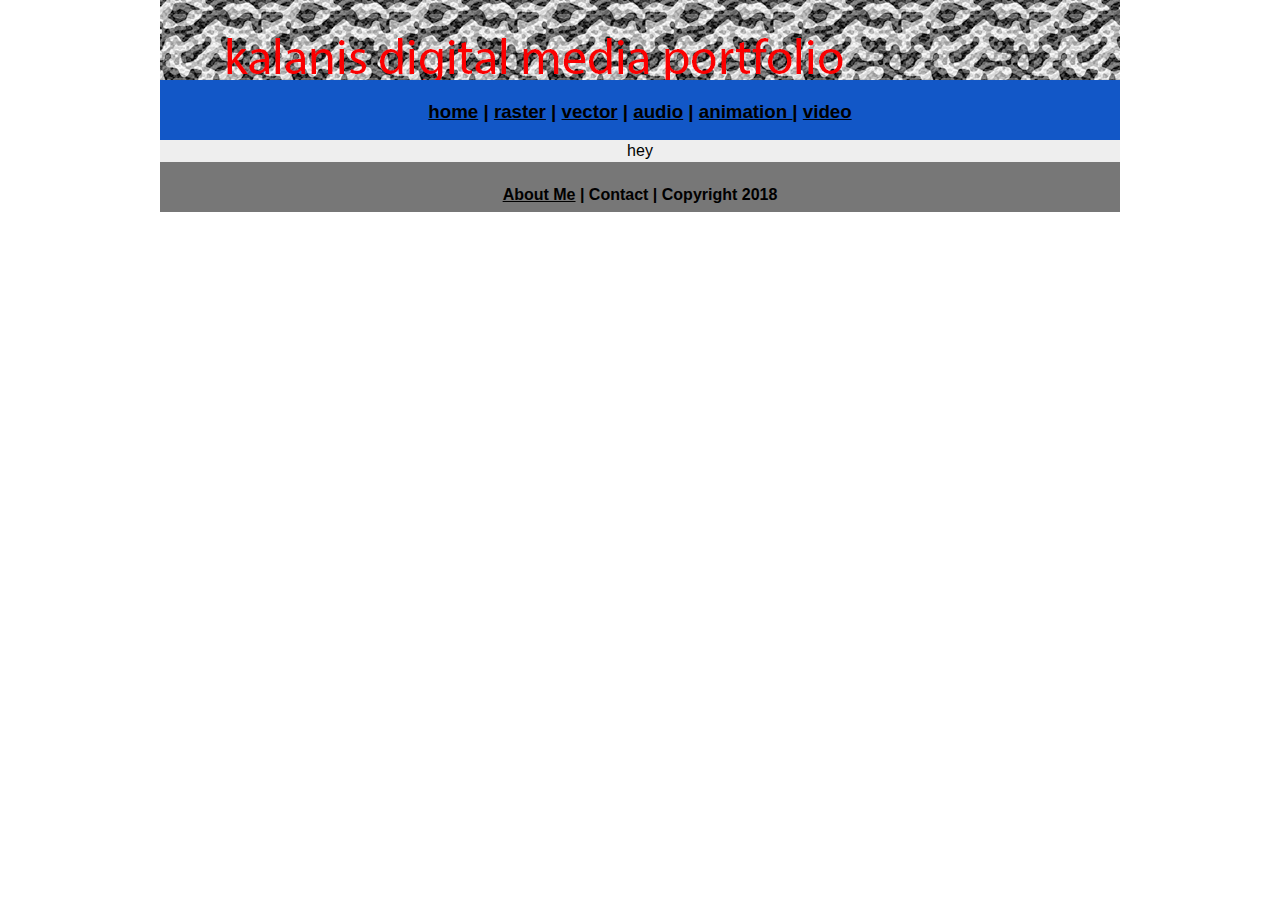
<file: index.html>
<!DOCTYPE html>
<html class="homePage">
<head>
	<!-- This is a comment! Text here will be ignored by the browser. -->
	<meta charset="UTF-8">
	<title>My Portfolio</title>
	<link href="myCSS.css" rel="stylesheet" type="text/css">
</head>
<body>
<div class="container">
  <div class="header">
  <img src="webheader.jpg" width="960" height="150" alt=""/>  </div>
  <div class="nav">
    <h3><a href="index.html">home</a> | <a href="raster.html">raster</a> | <a href="vector.html">vector</a> | <a href="audio.html">audio</a> | <a href="animation.html">animation </a>| <a href="video.html">video</a></h3>
  </div>
  <div class="content"> hey</div>
  <div class="footer">
    <h4><a href="aboutme.html">About Me</a> | Contact | Copyright 2018</h4>
  </div>
</div>
</body>
</html>
</file>
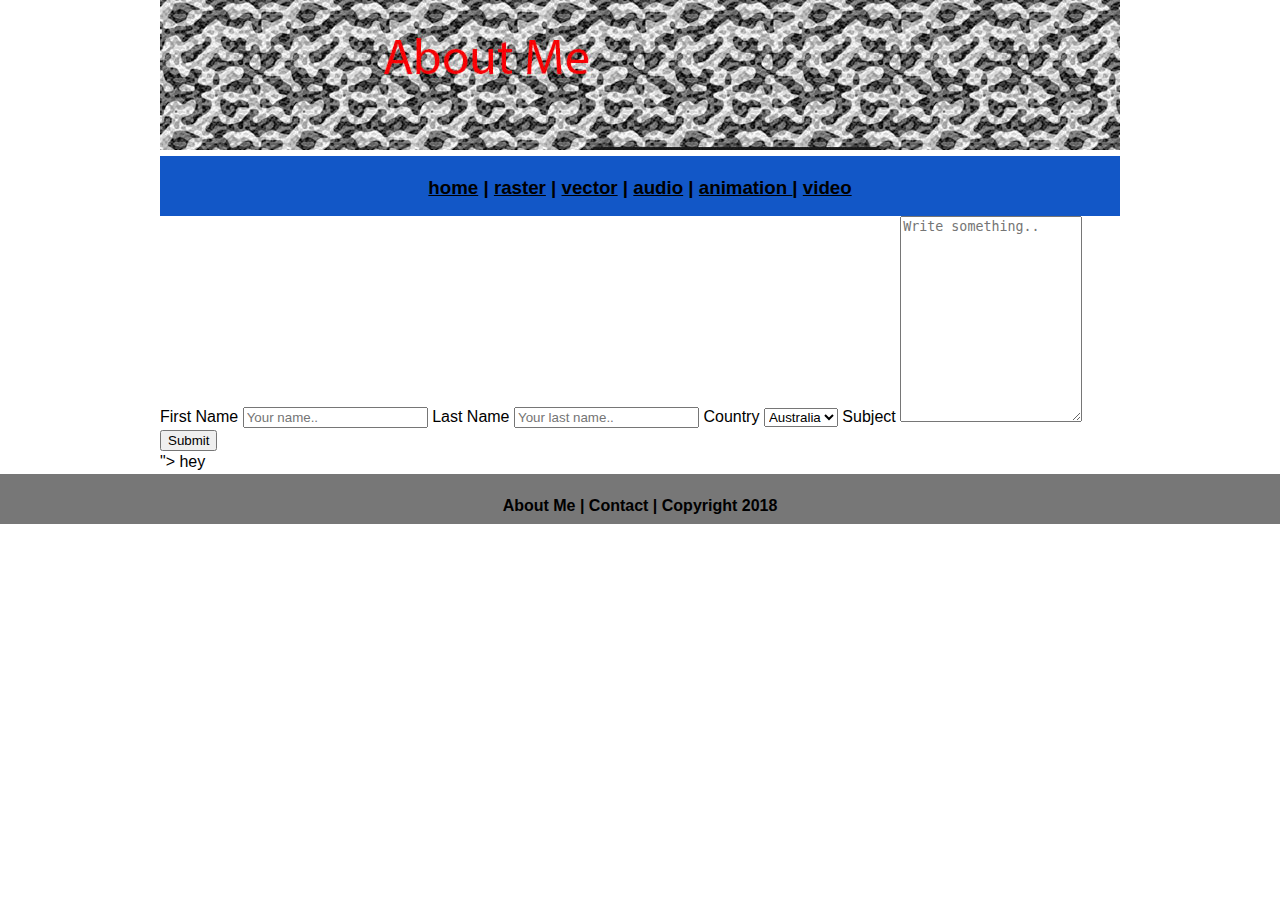
<file: aboutme.html>
<!DOCTYPE html>
<html class="homePage">
<head>
	<!-- This is a comment! Text here will be ignored by the browser. -->
	<meta charset="UTF-8">
	<title>My Portfolio</title>
	<link href="myCSS.css" rel="stylesheet" type="text/css">
</head>
<body>
<div class="container"> <img src="webheader2.jpg" width="960" height="150" alt=""/>
  <div class="nav">
    <h3>    <h3><a href="index.html">home</a> | <a href="raster.html">raster</a> | <a href="vector.html">vector</a> | <a href="audio.html">audio</a> | <a href="animation.html">animation </a>| <a href="video.html">video</a></h3>

  </div>
  
	  <div class="content<div class="content">
  <form action="action_page.php">

    <label for="fname">First Name</label>
    <input type="text" id="fname" name="firstname" placeholder="Your name..">

    <label for="lname">Last Name</label>
    <input type="text" id="lname" name="lastname" placeholder="Your last name..">

    <label for="country">Country</label>
    <select id="country" name="country">
      <option value="australia">Australia</option>
      <option value="canada">Canada</option>
      <option value="usa">USA</option>
    </select>

    <label for="subject">Subject</label>
    <textarea id="subject" name="subject" placeholder="Write something.." style="height:200px"></textarea>

    <input type="submit" value="Submit">

  </form>
</div>"> hey</div>
  <div class="footer">
    <h4 data_temp_dwid="1">About Me | Contact | Copyright 2018</h4>
  </div>
</div>
</body>
</html>
</file>
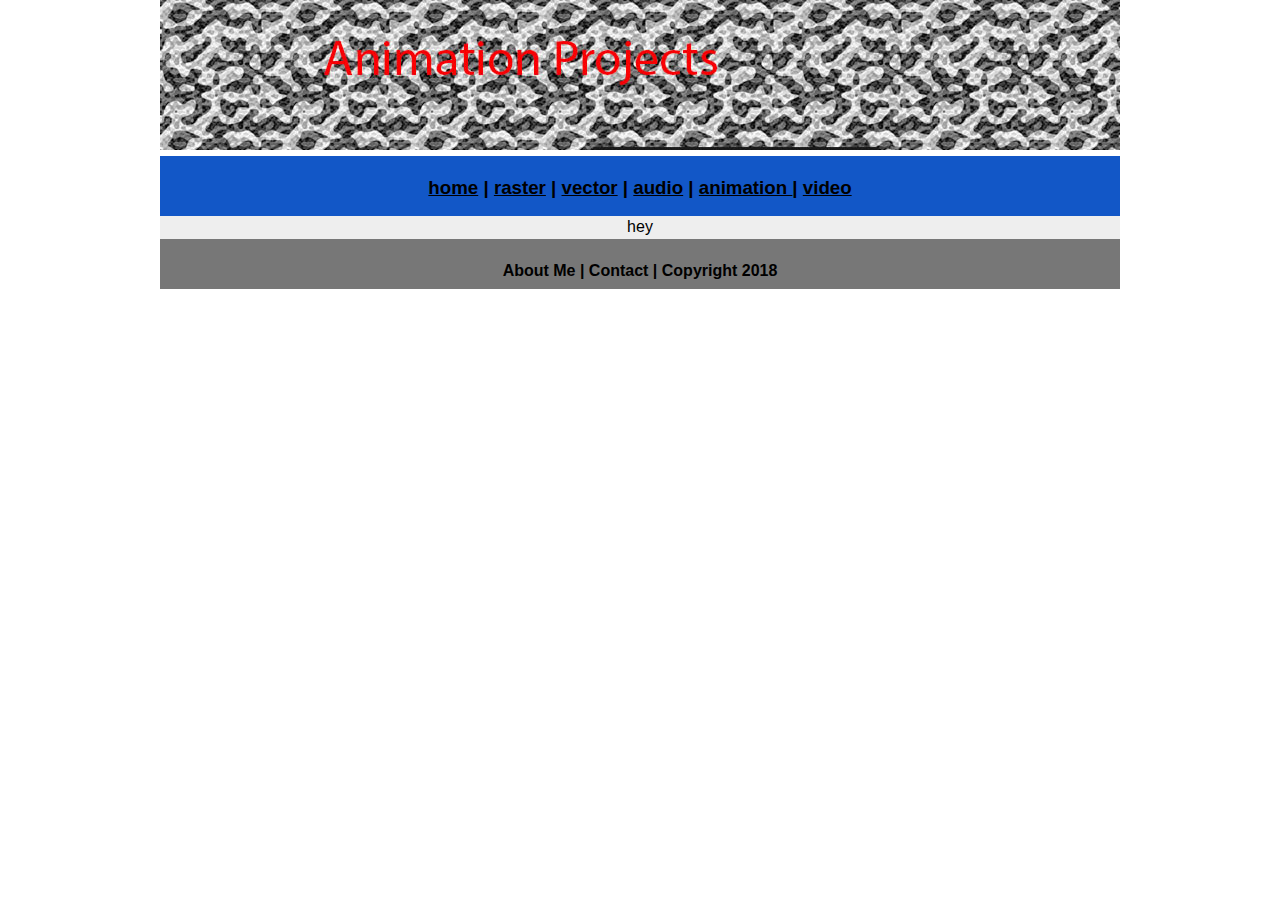
<file: animation.html>
<!DOCTYPE html>
<html class="homePage">
<head>
	<!-- This is a comment! Text here will be ignored by the browser. -->
	<meta charset="UTF-8">
	<title>My Portfolio</title>
	<link href="myCSS.css" rel="stylesheet" type="text/css">
</head>
<body>
<div class="container"> <img src="webheader5.jpg" width="960" height="150" alt=""/>
  <div class="nav">
    <h3>    <h3><a href="index.html">home</a> | <a href="raster.html">raster</a> | <a href="vector.html">vector</a> | <a href="audio.html">audio</a> | <a href="animation.html">animation </a>| <a href="video.html">video</a></h3>

  </div>
  <div class="content"> hey</div>
  <div class="footer">
    <h4 data_temp_dwid="1">About Me | Contact | Copyright 2018</h4>
  </div>
</div>
</body>
</html>
</file>
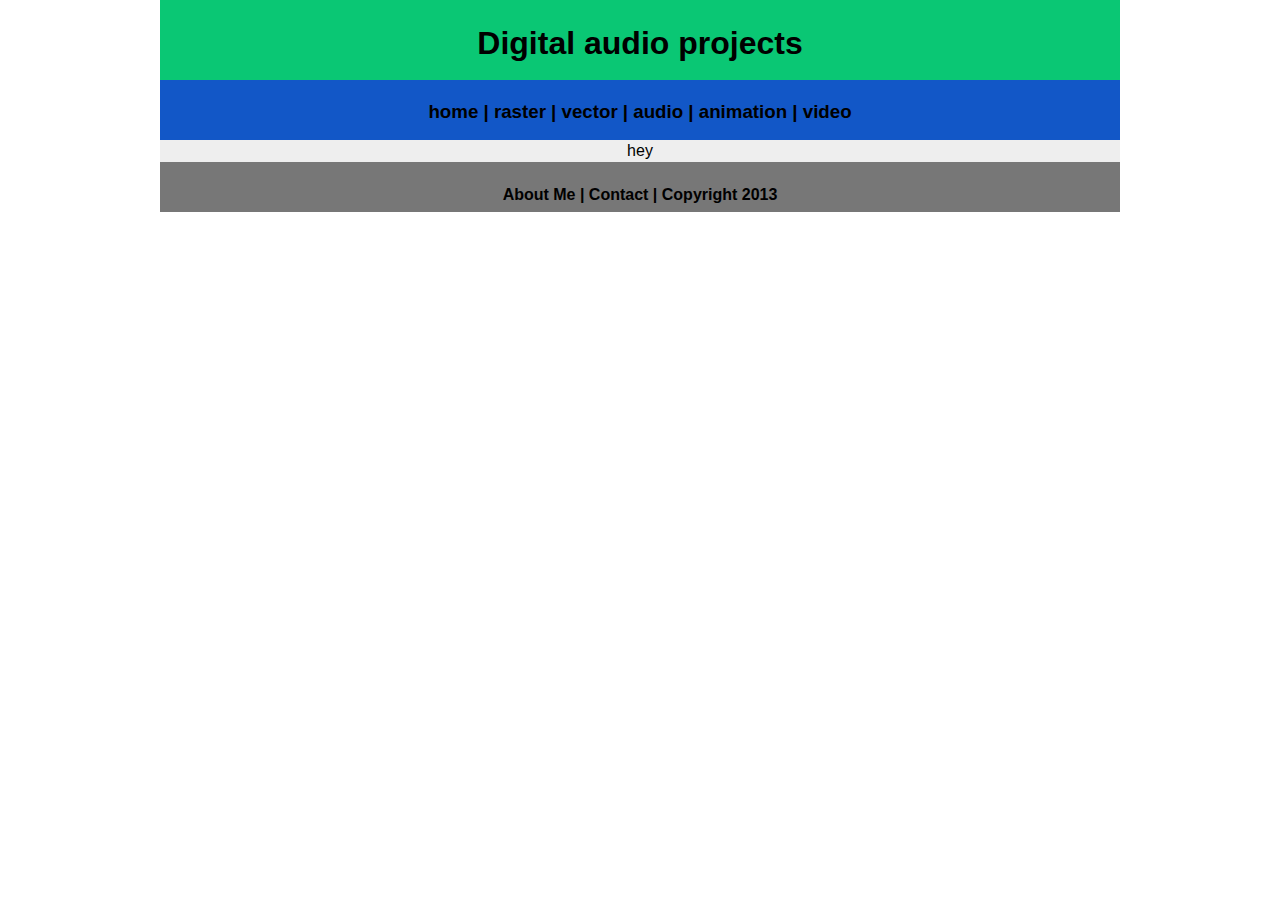
<file: audio.html>
<!DOCTYPE html>
<html class="homePage">
<head>
	<!-- This is a comment! Text here will be ignored by the browser. -->
	<meta charset="UTF-8">
	<title>My Portfolio</title>
	<link href="myCSS.css" rel="stylesheet" type="text/css">
</head>
<body>
<div class="container">
  <div class="header">
    <h1>Digital audio projects</h1>
  </div>
  <div class="nav">
    <h3>home | raster | vector | audio | animation | video</h3>
  </div>
  <div class="content"> hey</div>
  <div class="footer">
    <h4>About Me | Contact | Copyright 2013</h4>
  </div>
</div>
</body>
</html>
</file>
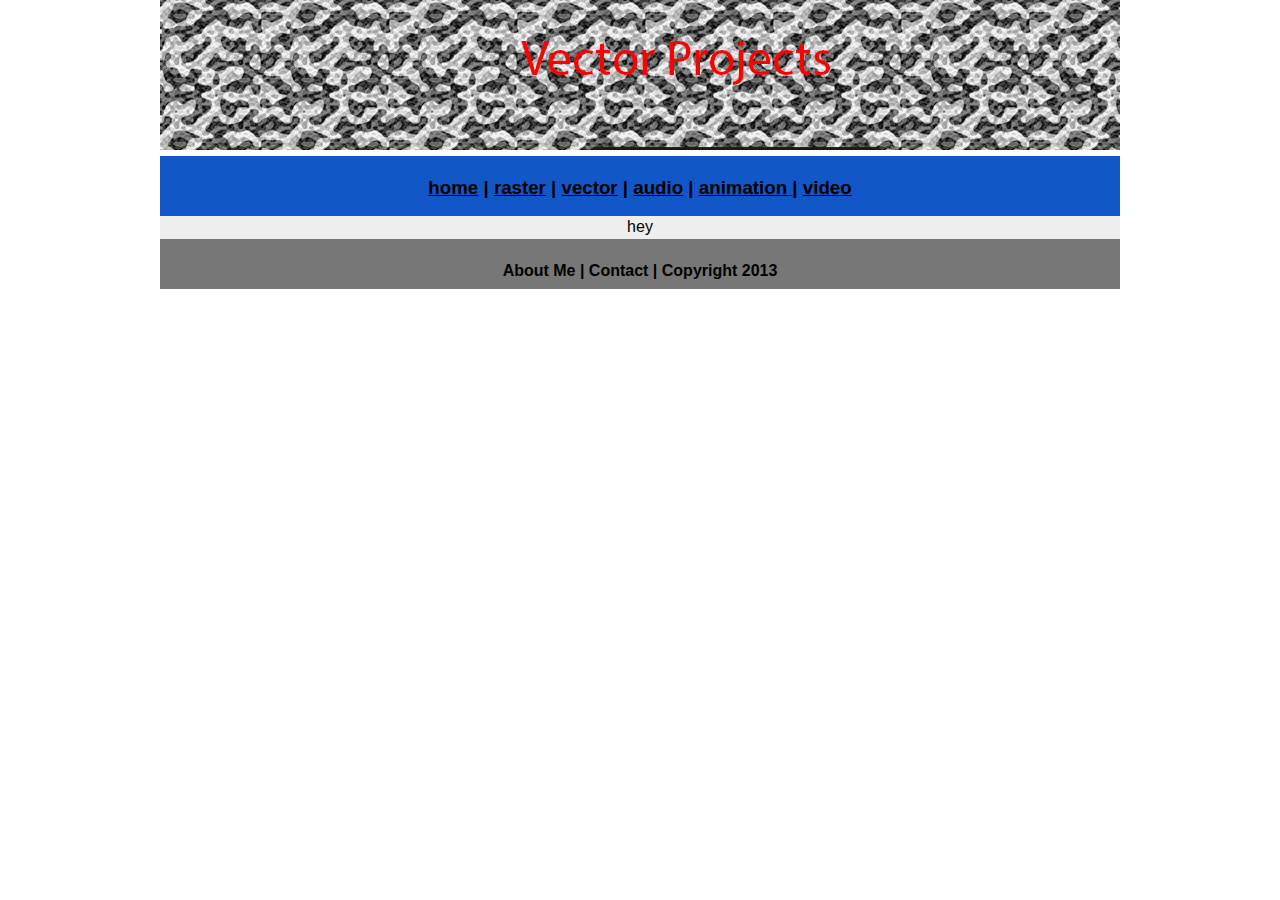
<file: vector.html>
<!DOCTYPE html>
<html class="homePage">
<head>
	<!-- This is a comment! Text here will be ignored by the browser. -->
	<meta charset="UTF-8">
	<title>My Portfolio</title>
	<link href="myCSS.css" rel="stylesheet" type="text/css">
</head>
<body>
<div class="container"> <img src="webheader3.jpg" width="960" height="150" alt=""/>
  <div class="nav">
    <h3>    <h3><a href="index.html">home</a> | <a href="raster.html">raster</a> | <a href="vector.html">vector</a> | <a href="audio.html">audio</a> | <a href="animation.html">animation </a>| <a href="video.html">video</a></h3>

  </div>
  <div class="content"> hey</div>
  <div class="footer">
    <h4>About Me | Contact | Copyright 2013</h4>
  </div>
</div>
</body>
</html>
</file>
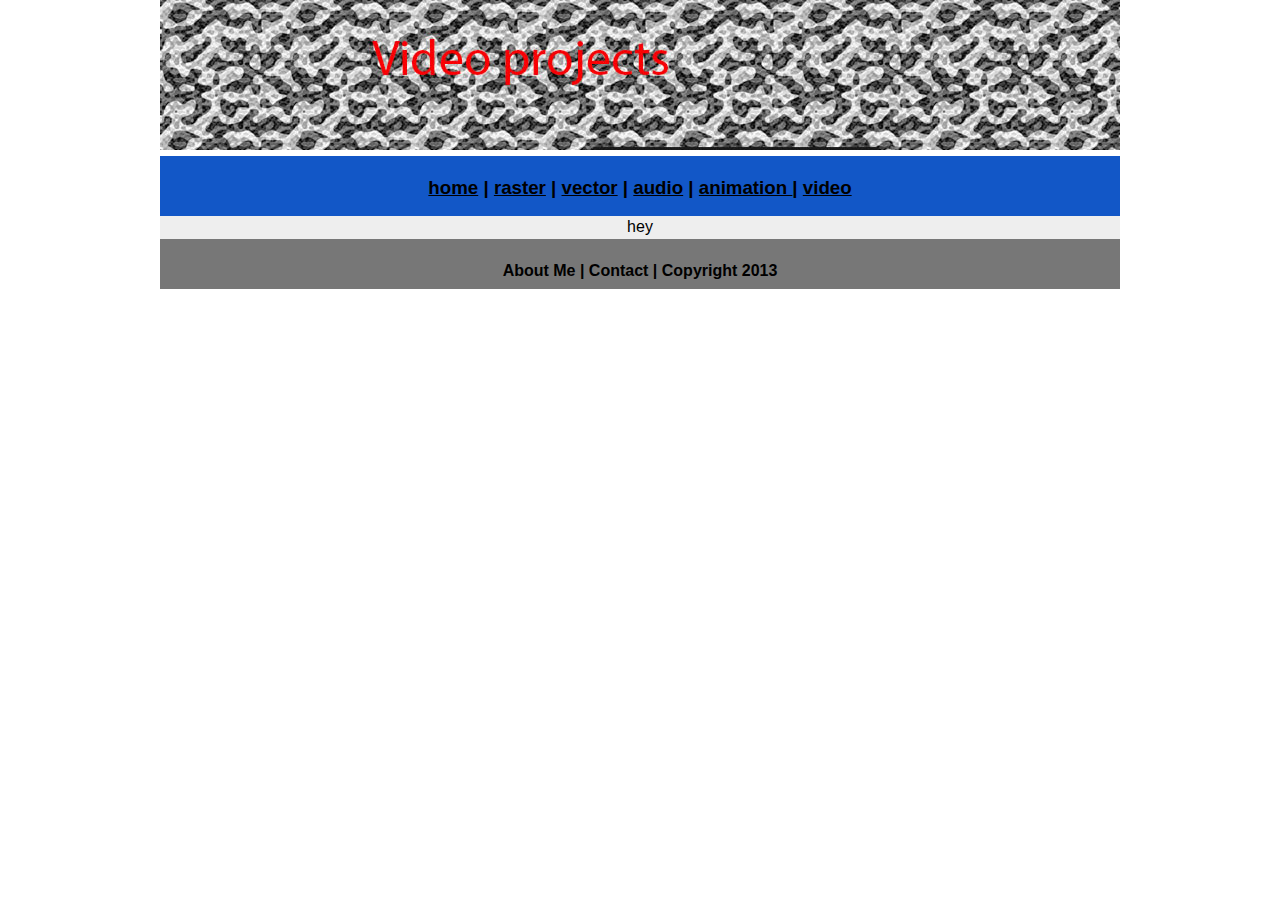
<file: video.html>
<!DOCTYPE html>
<html class="homePage">
<head>
	<!-- This is a comment! Text here will be ignored by the browser. -->
	<meta charset="UTF-8">
	<title>My Portfolio</title>
	<link href="myCSS.css" rel="stylesheet" type="text/css">
</head>
<body>
<div class="container"> <img src="webheader6.jpg" width="960" height="150" alt=""/>
  <div class="nav">
    <h3>    <h3><a href="index.html">home</a> | <a href="raster.html">raster</a> | <a href="vector.html">vector</a> | <a href="audio.html">audio</a> | <a href="animation.html">animation </a>| <a href="video.html">video</a></h3>

  </div>
  <div class="content"> hey</div>
  <div class="footer">
    <h4>About Me | Contact | Copyright 2013</h4>
  </div>
</div>
</body>
</html>
</file>
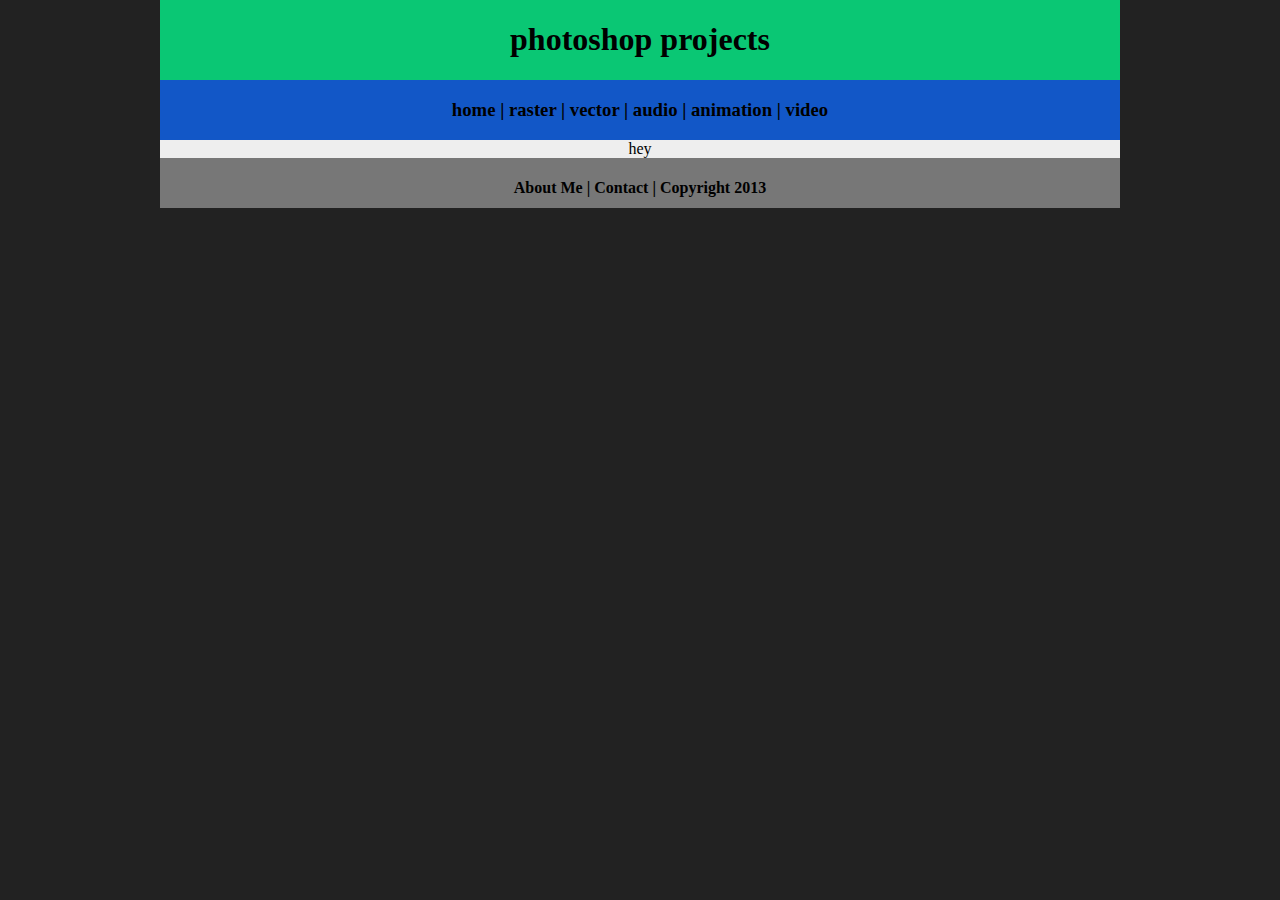
<file: website/vector.html>
<!DOCTYPE html>
<html class="homePage">
<head>
	<!-- This is a comment! Text here will be ignored by the browser. -->
	<meta charset="UTF-8">
	<title>My Portfolio</title>
	<link href="myCSS.css" rel="stylesheet" type="text/css">
</head>
<body>
<div class="container">
  <div class="header">
    <h1>photoshop projects</h1>
  </div>
  <div class="nav">
    <h3>home | raster | vector | audio | animation | video</h3>
  </div>
  <div class="content"> hey</div>
  <div class="footer">
    <h4>About Me | Contact | Copyright 2013</h4>
  </div>
</div>
</body>
</html>
</file>
<file: myCSS.css>
@charset "UTF-8";
/* This is a comment! Text here will be ignored by the browser. */
body {
	margin: 0 auto;
	
     font: 100%/1.4 Verdana, Arial, Helvetica, sans-serif;
     background-color: #FFFFFF;
     margin: 0;
     padding: 0;
     color: #000;
}

a:link {
     color: #000000;
}
a:visited {
     color: #000;
}
a:hover, a:active, a:focus { 
     text-decoration: underline;
}
}
.homePage {
	background: #222222;
}
.container {
	width: 960px;
	margin: 0 auto;
}
.header {
	background: #0AC774;
	text-align: center;
	margin: 0px;
	padding: 5;
	float: left;
	width: 100%;
	height: 80px;
	
}
.nav {
	background: #1257C7;
	margin: 0px;
	padding: 5;
	float: left;
	width: 100%;
	height: 60px;
	text-align: center;
}
.content {
	background: #EEEEEE;
	margin: 0px;
	float: left;
	width: 100%;

	text-align: center;
}
.footer {
	background: #777777;
	margin: 0px;
	float: left;
	width: 100%;
	height: 50px;
	text-align: center;
}
</file>
<file: website/myCSS.css>
@charset "UTF-8";
/* This is a comment! Text here will be ignored by the browser. */
body {
	margin: 0 auto;
}
.homePage {
	background: #222222;
}
.container {
	width: 960px;
	margin: 0 auto;
}
.header {
	background: #0AC774;
	text-align: center;
	margin: 0px;
	padding: 5;
	float: left;
	width: 100%;
	height: 80px;
	
}
.nav {
	background: #1257C7;
	margin: 0px;
	padding: 5;
	float: left;
	width: 100%;
	height: 60px;
	text-align: center;
}
.content {
	background: #EEEEEE;
	margin: 0px;
	float: left;
	width: 100%;

	text-align: center;
}
.footer {
	background: #777777;
	margin: 0px;
	float: left;
	width: 100%;
	height: 50px;
	text-align: center;
}
</file>
